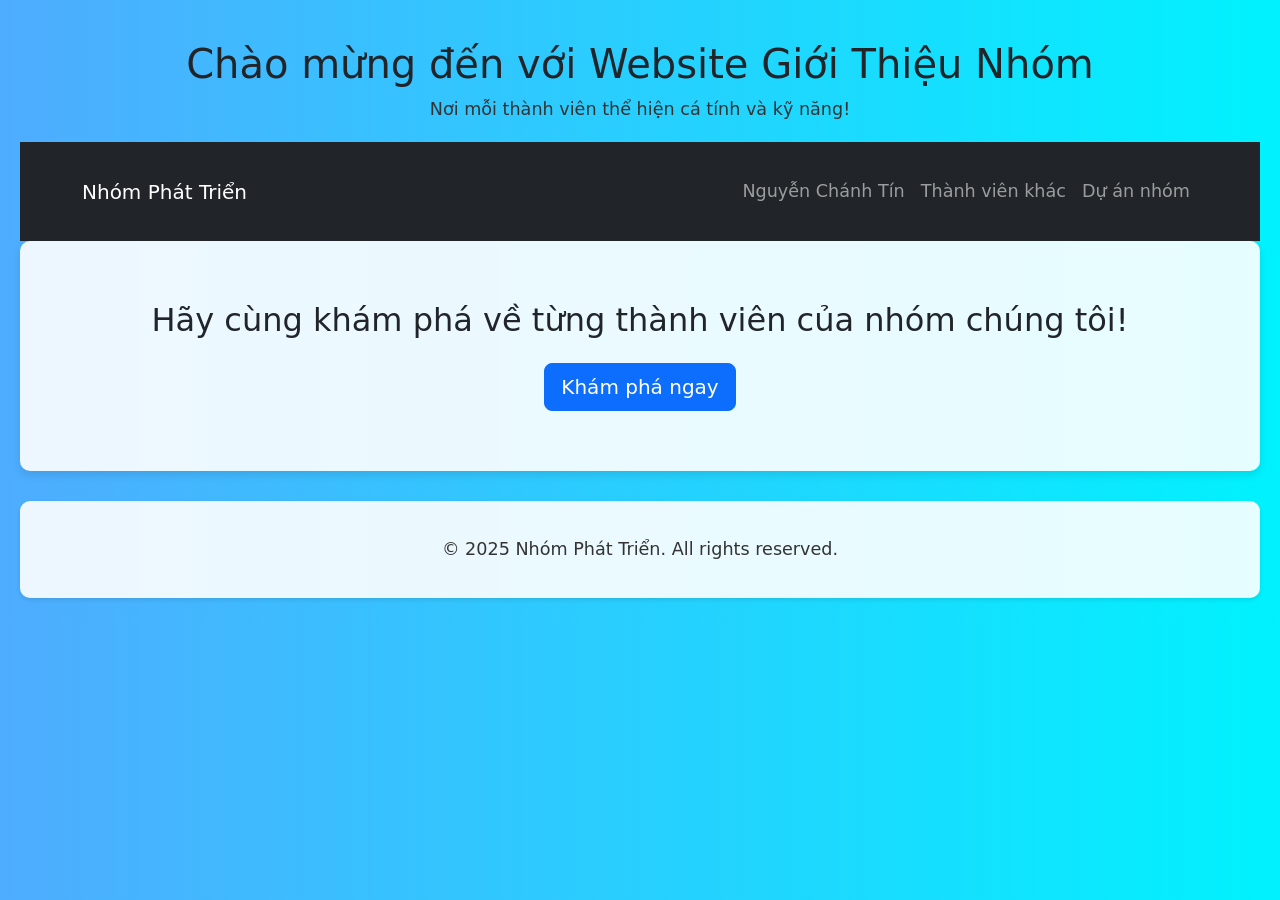
<file: index.html>
<!DOCTYPE html>
<html lang="vi">
<head>
    <meta charset="UTF-8">
    <meta name="viewport" content="width=device-width, initial-scale=1.0">
    <title>Website Nhóm BabyTwo - Giới Thiệu Bản Thân</title>
    <link rel="stylesheet" href="style.css">
    <link rel="stylesheet" href="https://cdn.jsdelivr.net/npm/bootstrap@5.3.0/dist/css/bootstrap.min.css">
</head>
<body>
    <!-- HEADER -->
    <header class="header">
        <div class="container text-center">
            <h1 class="title">Chào mừng đến với Website Giới Thiệu Nhóm</h1>
            <p class="subtitle">Nơi mỗi thành viên thể hiện cá tính và kỹ năng!</p>
        </div>
    </header>

    <!-- NAVIGATION -->
    <nav class="navbar navbar-expand-lg navbar-dark bg-dark">
        <div class="container">
            <a class="navbar-brand" href="#">Nhóm Phát Triển</a>
            <button class="navbar-toggler" type="button" data-bs-toggle="collapse" data-bs-target="#navbarNav">
                <span class="navbar-toggler-icon"></span>
            </button>
            <div class="collapse navbar-collapse" id="navbarNav">
                <ul class="navbar-nav ms-auto">
                    <li class="nav-item"><a class="nav-link" href="students/tinnguyen.html">Nguyễn Chánh Tín</a></li>
                    <li class="nav-item"><a class="nav-link" href="#">Thành viên khác</a></li>
                    <li class="nav-item"><a class="nav-link" href="#">Dự án nhóm</a></li>
                </ul>
            </div>
        </div>
    </nav>

    <!-- MAIN CONTENT -->
    <section class="hero">
        <div class="container text-center">
            <h2>Hãy cùng khám phá về từng thành viên của nhóm chúng tôi!</h2>
            <a href="students/tinnguyen.html" class="btn btn-primary btn-lg mt-3">Khám phá ngay</a>
        </div>
    </section>

    <!-- FOOTER -->
    <footer class="footer">
        <div class="container text-center">
            <p>&copy; 2025 Nhóm Phát Triển. All rights reserved.</p>
        </div>
    </footer>

    <script src="https://cdn.jsdelivr.net/npm/bootstrap@5.3.0/dist/js/bootstrap.bundle.min.js"></script>
</body>
</html>
</file>
<file: style.css>
/* Reset mặc định */
* {
    margin: 0;
    padding: 0;
    box-sizing: border-box;
}

body {
    font-family: 'Poppins', sans-serif;
    background: linear-gradient(to right, #4facfe, #00f2fe);
    color: #333;
    text-align: center;
    padding: 20px;
}

/* HEADER */
.hero {
    background: rgba(255, 255, 255, 0.9);
    padding: 40px 0;
    border-radius: 10px;
    box-shadow: 0 4px 8px rgba(0, 0, 0, 0.1);
}

.avatar {
    width: 150px;
    height: 150px;
    border-radius: 50%;
    border: 4px solid #4facfe;
}

h1 {
    font-size: 2.2rem;
    margin-top: 15px;
    font-weight: bold;
    color: #007bff;
}

.tagline {
    font-size: 1.2rem;
    font-style: italic;
    color: #555;
}

/* THẺ SECTION CHỨA THÔNG TIN */
.container {
    max-width: 800px;
    margin: 20px auto;
}

.card {
    background: rgba(255, 255, 255, 0.95);
    padding: 20px;
    border-radius: 10px;
    margin-bottom: 15px;
    box-shadow: 0 4px 8px rgba(0, 0, 0, 0.1);
    transition: transform 0.3s ease, box-shadow 0.3s ease;
}

.card:hover {
    transform: scale(1.05);
    box-shadow: 0 8px 16px rgba(0, 0, 0, 0.2);
}

h2 {
    font-size: 1.5rem;
    color: #007bff;
}

p, ul {
    font-size: 1.1rem;
    color: #333;
}

ul {
    list-style-type: none;
}

/* NÚT LIÊN HỆ */
.contact a {
    color: #007bff;
    text-decoration: none;
    font-weight: bold;
}

.contact a:hover {
    text-decoration: underline;
    color: #0056b3;
}

/* FOOTER */
footer {
    margin-top: 30px;
    padding: 15px;
    background: rgba(255, 255, 255, 0.9);
    border-radius: 10px;
    box-shadow: 0 2px 4px rgba(0, 0, 0, 0.1);
    font-size: 0.9rem;
    color: #333;
}
</file>
